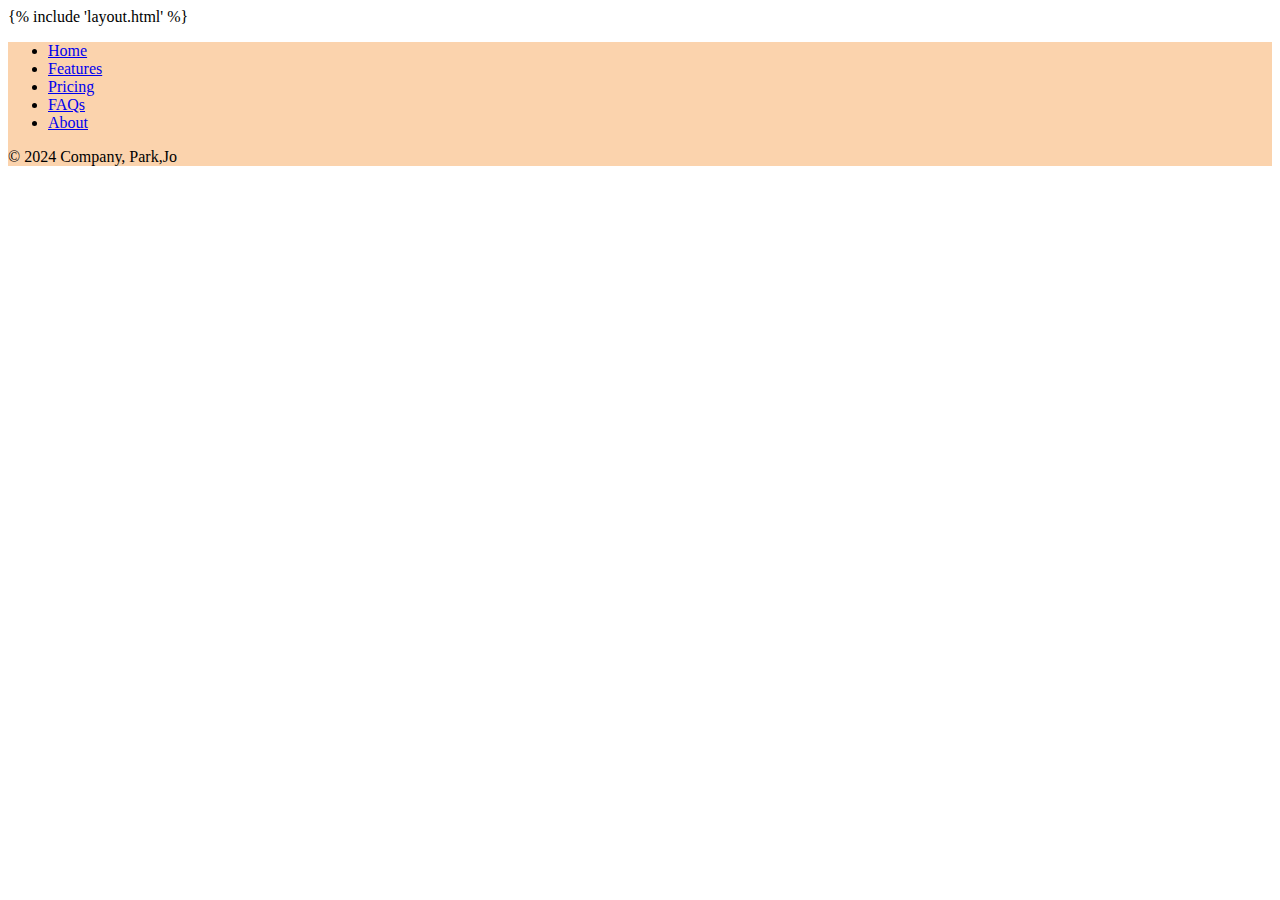
<file: templates/footer.html>
<!DOCTYPE html>
<html>
<head>
<meta charset="UTF-8">
<title>Insert title here</title>
<script src="https://ajax.googleapis.com/ajax/libs/jquery/3.5.1/jquery.min.js"></script>
<style>
    .footer{
        bottom: 0;
        width: 100%;
    }
</style>
</head>
<body>
<div id="includedContent">
    {% include 'layout.html' %}
</div>
<div>
    <div class="footer" style="background-color: #fbd3ad;">
        <footer class="py-4 footer-1">
            <ul class="nav justify-content-center border-bottom pb-3 mb-3">
            <li class="nav-item"><a href="#" class="nav-link px-2 text-muted">Home</a></li>
            <li class="nav-item"><a href="#" class="nav-link px-2 text-muted">Features</a></li>
            <li class="nav-item"><a href="#" class="nav-link px-2 text-muted">Pricing</a></li>
            <li class="nav-item"><a href="#" class="nav-link px-2 text-muted">FAQs</a></li>
            <li class="nav-item"><a href="#" class="nav-link px-2 text-muted">About</a></li>
            </ul>
            <p class="text-center text-muted">© 2024 Company, Park,Jo</p>
        </footer>
    </div>
</div> 
</body>
</html>
</file>
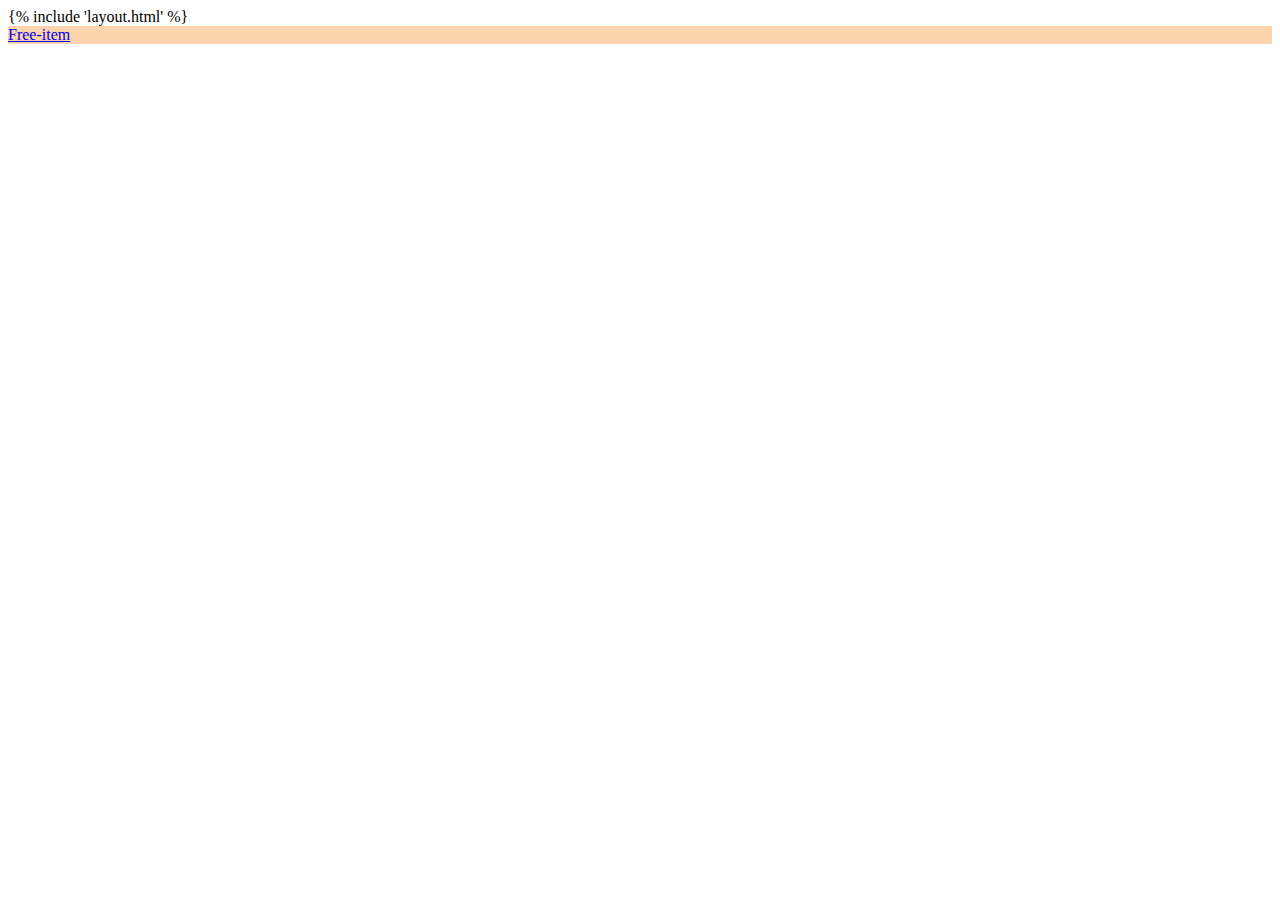
<file: templates/header.html>
<!DOCTYPE html>
<html>
<head>
<meta charset="UTF-8">
<title>Insert title here</title>
</head>
<script src="https://ajax.googleapis.com/ajax/libs/jquery/3.5.1/jquery.min.js"></script>
<script>
</script>
<body>
<div id="includedContent">
  {% include 'layout.html' %}
</div>
<div class="header">
    <nav class="navbar navbar-light" style="background-color: #fbd3ad;">
        <div class="container-fluid">
          <a class="navbar-brand" href="/">Free-item</a>
          <form class="d-flex">
            <!-- <input class="form-control me-2" type="search" placeholder="Search" aria-label="Search" style="border:1px solid rgb(112, 97, 97)"> -->
            <!-- <button class="btn" style="color:rgb(112, 97, 97); border-color: rgb(112, 97, 97);" type="submit">Search</button> -->
          </form>
        </div>
      </nav>
</div> 
</body>
</html>
</file>
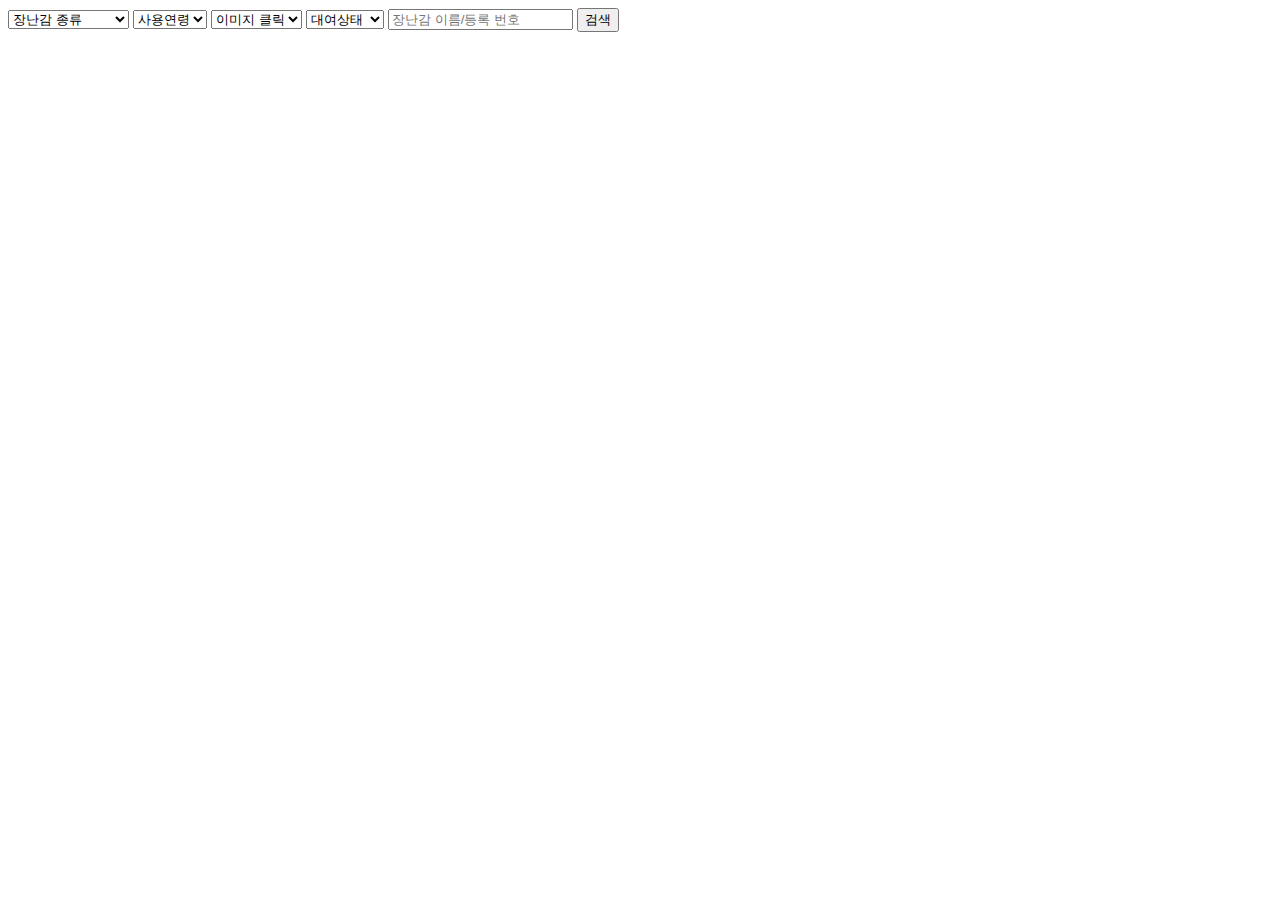
<file: templates/write.html>
<html lang="en">
<head>
    <meta charset="UTF-8">
    <meta name="viewport" content="width=device-width, initial-scale=1.0">
    <title>Document</title>
</head>
<body>
     <form name="goSearch" method="post" class="toySearch_" action="write">
        <input type="hidden" name="pagenumber" value="1">
        <input type="hidden" name="domain_seq_s">
        <input type="hidden" name="s_gb">
        <input type="hidden" name="prd_id">
        <input type="hidden" name="options" value="0">

            <div class="__schHead">
                <select id="domain_seq" name="domain_seq" class="__inp">
                    <option value="">장난감 종류</option>
                                            <option value="14">다문화</option>
                                            <option value="13">장애영유아</option>
                                            <option value="9">라돈측정기</option>
                                            <option value="5">자동차 .동물모형</option>
                                            <option value="8">음률</option>
                                            <option value="1">조작놀이</option>
                                            <option value="2">퍼즐.블럭</option>
                                            <option value="3">신체놀이</option>
                                            <option value="4">역할놀이</option>
                                    </select>
                <select id="years_seq" name="years_seq" class="__inp">
                    <option value="">사용연령</option>
                                                <option value="6">0~1세</option>
                                                <option value="2">0~2세</option>
                                                <option value="3">3~5세</option>
                                                <option value="4">6세 이상</option>
                                                <option value="5">기타</option>
                                                <option value="1">전체연령</option>
                                    </select>
                <select id="delivery" name="delivery" class="__inp">
                    <option value="" selected="">이미지 클릭</option>
                </select>
                <select id="toy_status" name="toy_status" class="__inp">
                    <option value="">대여상태</option>
                        <option value="0">대여 가능</option>
                        <option value="1">대여중</option>
                        <option value="2">예약중</option>
                </select>
                <input type="text" class="__inp" placeholder="장난감 이름/등록 번호" name="searchString" value="">
                <button type="submit">검색</button>
            </div>

    </form>
</body>
</html>
</file>
